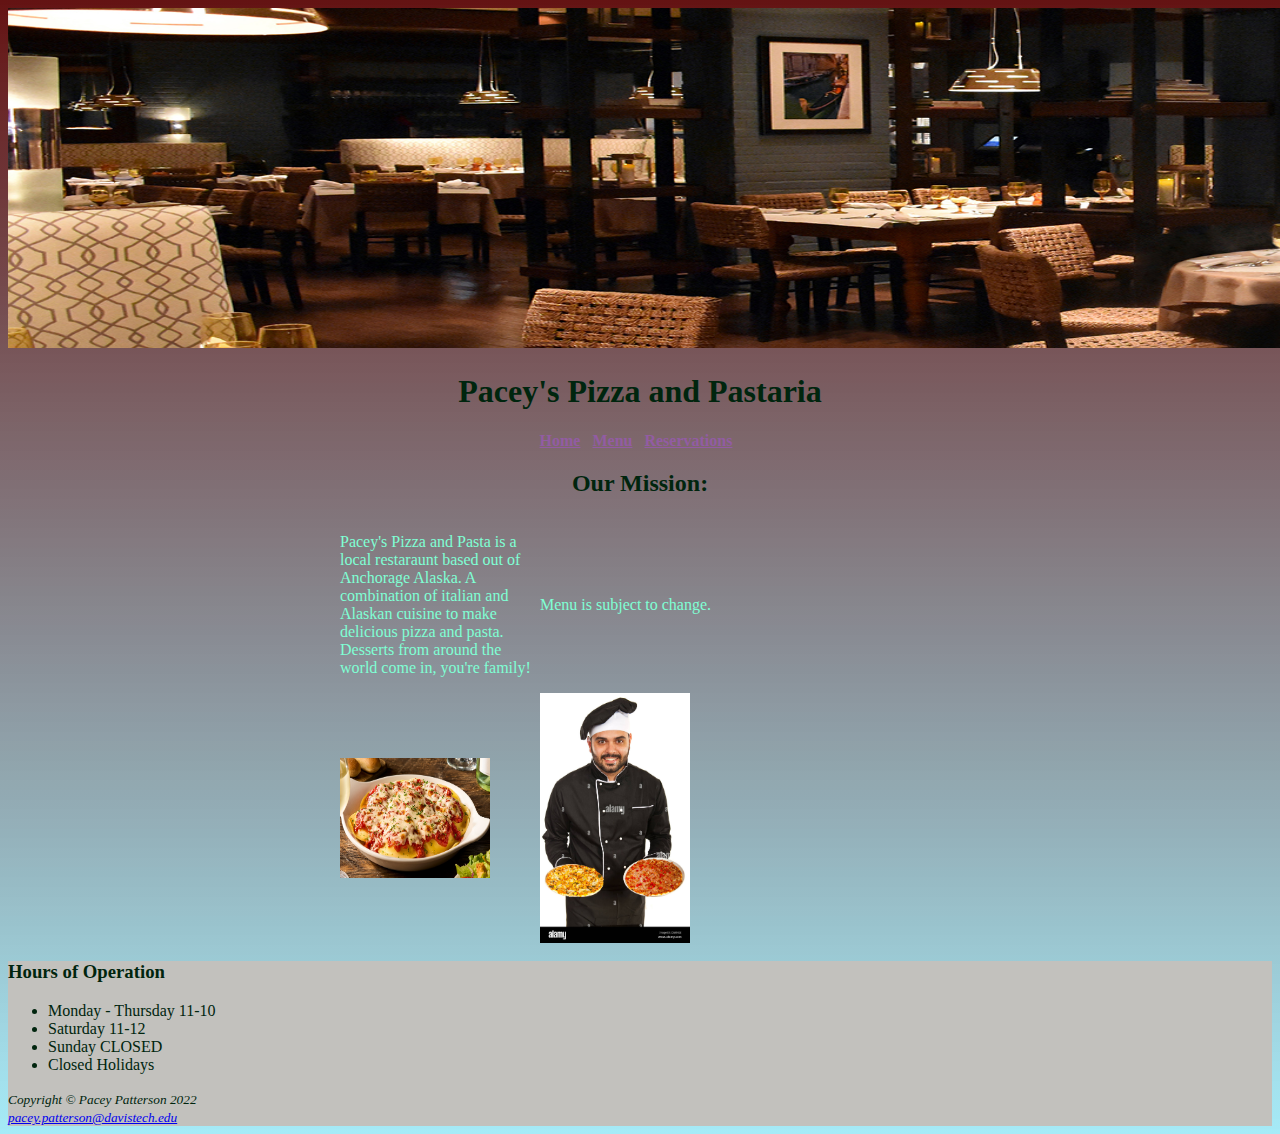
<file: index.html>
<!DOCTYPE html>
<html lang="en">

<head>
	<title>Pacey's Pizza and Pastaria</title>
	<meta charset="utf-8">
	<link href="myrestaraunt.css" rel="stylesheet">
</head>

<body>

	<div>
		<img src="italianrestaraunt.jpg" alt="Italian Restaraunt" height="340" width="2000">
	</div>

	<header>
		<h1>Pacey's Pizza and Pastaria</h1>
	</header>
	<nav>
		<b>
			<a href="index.html">Home</a> &nbsp;
			<a href="menu.html">Menu</a> &nbsp;
			<a href="reservations.html">Reservations</a> &nbsp;
		</b>
	</nav>
	<main>
		<div id="aside">
			
			<h2>Our Mission: </h2>
		</div>
			<div id="gallery">
				<p>
					Pacey's Pizza and Pasta is a local restaraunt
					based out of Anchorage Alaska. A combination
					of italian and Alaskan cuisine to make delicious
					pizza and pasta. Desserts from around the world
					come in, you're family!
				</p>
				<p>
					Menu is subject to change.
				</p>
			</div>
				
			<div id="gallery">
					<img src="ravioli.jpg" alt="Ravioli" height="120" width="150">

					<img src="chef.jpg" alt="Chef" height="250" width="150">
				</div>
	</main>
	<footer>
		<h3>Hours of Operation</h3>
		<ul>
			<li>
				Monday - Thursday 11-10</li>
			<li>Saturday 11-12</li>
			<li>Sunday CLOSED</li>
			<li>Closed Holidays</li>
		</ul>
		<small><i>
				Copyright &copy; Pacey Patterson 2022<br>
				<a href="mailto:pacey.patterson@davistech.edu">
					pacey.patterson@davistech.edu
				</a>
			</i></small>
	</footer>
</body>

</html>
</file>
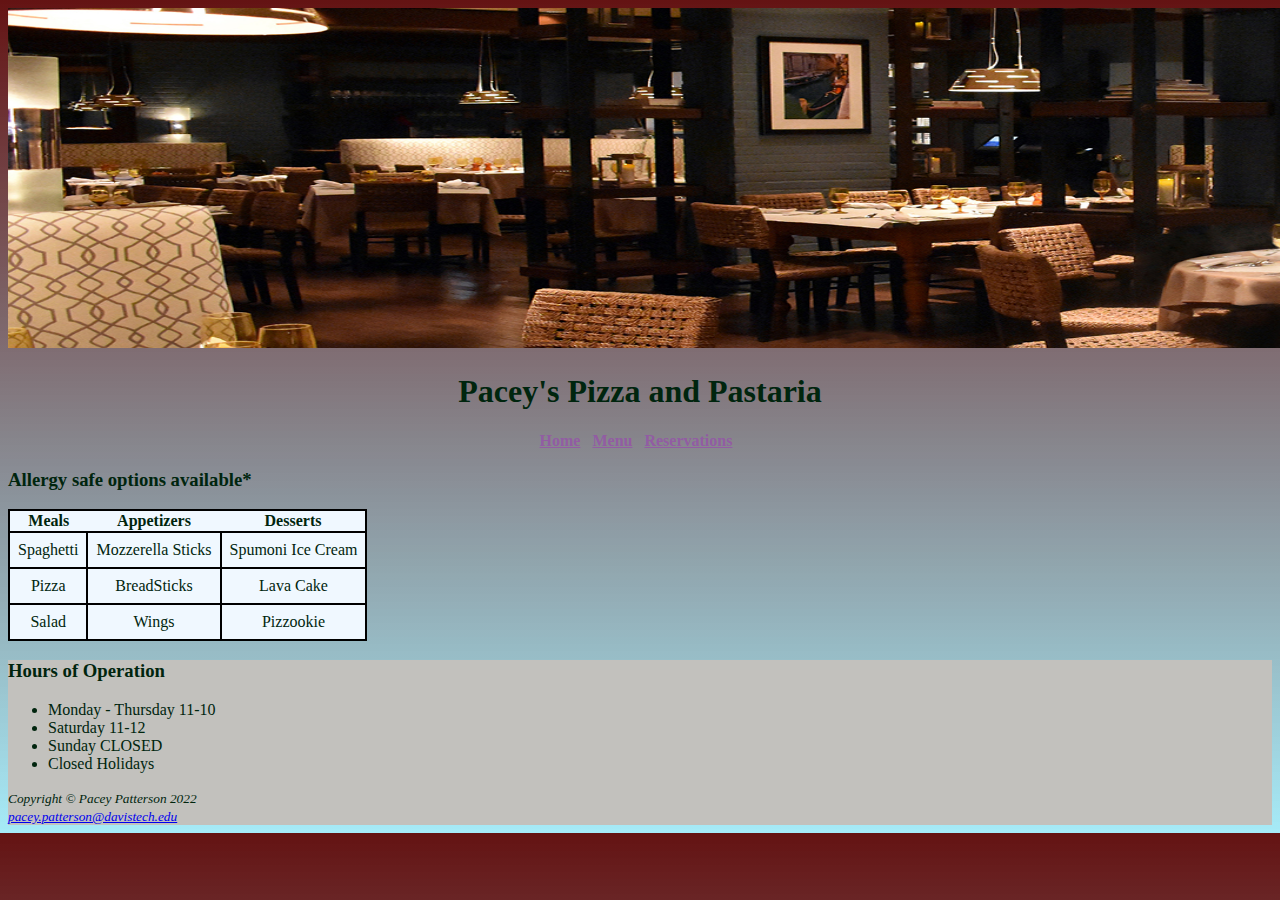
<file: menu.html>
<!DOCTYPE html>
<html lang="en">

<head>
	<title>Pacey's Pizza and Pastaria</title>
	<meta charset="utf-8">
	<link href="myrestaraunt.css" rel="stylesheet">
</head>

<body>

	<div>
		<img src="italianrestaraunt.jpg" alt="Italian Restaraunt" height="340" width="2000">
	</div>

	<header>
		<h1>Pacey's Pizza and Pastaria</h1>
	</header>
	<nav>
		<b>
			<a href="index.html">Home</a> &nbsp;
			<a href="menu.html">Menu</a> &nbsp;
			<a href="reservations.html">Reservations</a> &nbsp;
		</b>
	</nav>
	<main>
		
			
			<h3>Allergy safe options available*</h3>
			<table>
				<tr>
					<th>Meals</th>
					<th>Appetizers</th>
					<th>Desserts</th>
					
				</tr>
	
				<tr>
					<td>Spaghetti</td>
					<td class="text">Mozzerella Sticks</td>
					<td>Spumoni Ice Cream</td>
				</tr>
				<tr>
					<td>Pizza</td>
					<td class="text">BreadSticks</td>
					<td>Lava Cake</td>
				</tr>
				<tr>
					<td>Salad</td>
					<td class="text">Wings </td>
					<td>Pizzookie</td>
				</tr>
	
			</table>

			
	</main>
	<footer>
		<h3>Hours of Operation</h3>
		<ul>
			<li>
				Monday - Thursday 11-10</li>
			<li>Saturday 11-12</li>
			<li>Sunday CLOSED</li>
			<li>Closed Holidays</li>
		</ul>
		<small><i>
				Copyright &copy; Pacey Patterson 2022<br>
				<a href="mailto:pacey.patterson@davistech.edu">
					pacey.patterson@davistech.edu
				</a>
			</i></small>
	</footer>
</body>

</html>
</file>
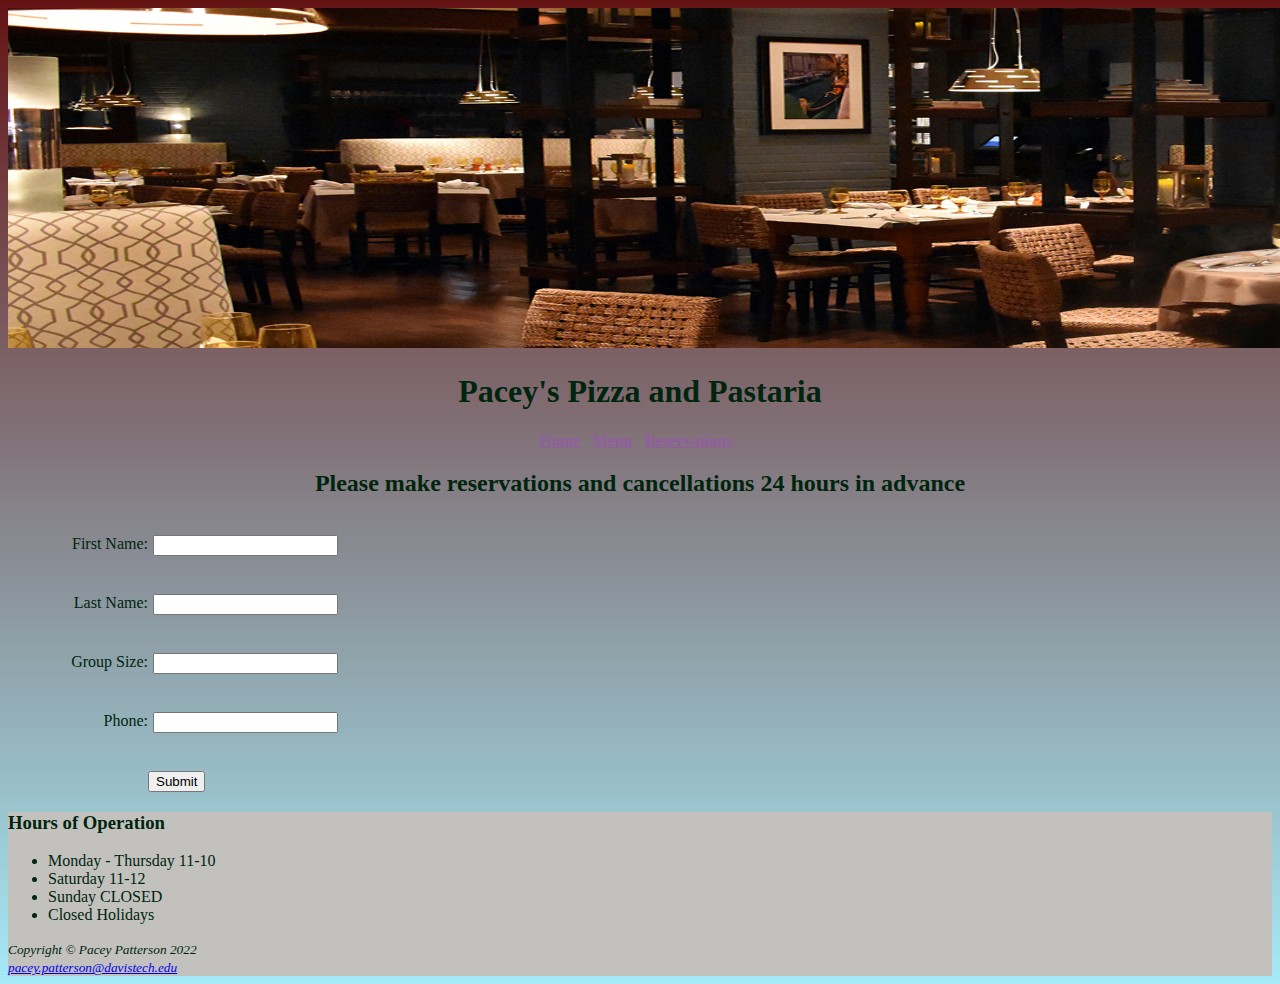
<file: reservations.html>
<!DOCTYPE html>
<html lang="en">

<head>
	<title>Pacey's Pizza and Pastaria</title>
	<meta charset="utf-8">
	<link href="myrestaraunt.css" rel="stylesheet">
</head>

<body>

	<div>
		<img src="italianrestaraunt.jpg" alt="Italian Restaraunt" height="340" width="2000">
	</div>

	<header>
		<h1>Pacey's Pizza and Pastaria</h1>
	</header>
	<nav>
		<b>
			<a href="index.html">Home</a> &nbsp;
			<a href="menu.html">Menu</a> &nbsp;
			<a href="reservations.html">Reservations</a> &nbsp;
		</b>
	</nav>
	<main>
		
			
			<h2>Please make reservations and cancellations 24 hours in advance</h2>
			<form method="post" action="https://webdevbasics.net/scripts/demo.php">
				<br><label for="myFName">First Name:</label>
				<input type="text" name="myFName" id="myFName">
				<br><label for="myLName">Last Name:</label>
				<input type="text" name="myLName" id="myLName">
				<br><label for="myGroup">Group Size:</label>
				<input type="text" name="myGroup" id="myGroup">
				<br><label for="myPhone">Phone:</label>
				<input type="text" name="myPhone" id="myPhone" maxlength="12">
				<br><input id="mySubmit" type="submit" value="Submit">
			 </form>
	
			
	</main>
	<footer>
		<h3>Hours of Operation</h3>
		<ul>
			<li>
				Monday - Thursday 11-10</li>
			<li>Saturday 11-12</li>
			<li>Sunday CLOSED</li>
			<li>Closed Holidays</li>
		</ul>
		<small><i>
				Copyright &copy; Pacey Patterson 2022<br>
				<a href="mailto:pacey.patterson@davistech.edu">
					pacey.patterson@davistech.edu
				</a>
			</i></small>
	</footer>
</body>

</html>
</file>
<file: myrestaraunt.css>
header {
    text-align: center;
}

nav {
    text-align: center;
}

body {
    background-color: #8ee5f58a;
    background-image: linear-gradient(to bottom, #641313, #8ee5f58a);
    color: #00250e;
}

footer {
    background-color: rgb(194, 193, 189);
}

p {
    color: aquamarine;
}

#content {
    display: flex;
    flex-direction: center;
    flex-wrap: wrap;
    justify-content: center;
    justify-content: space-around;
}

#main {
    min-width: 20em;
    display: flex;
    justify-content: center;
}

#aside {
    flex: 6;
    min-width: 20em;
    display: flex;
    justify-content: center;
    align-items: center;
    flex-direction: column;

}

#gallery {
    display: grid;
    grid-template-columns: repeat(3, 200px);
    grid-template-rows: auto;
    grid-gap: 1em;
    gap: 0em;
    align-items: center;
    flex-direction: column;
    justify-content: center;
}

table {
    border: solid 2px #000000;
    border-collapse: collapse;
    background-color: aliceblue;
}

td {
    padding: 0.5em;
    border: solid 2px #000000;
    text-align: center;
}

h2 {
    text-align: center;
}

input {
    display: block;
    margin-bottom: 20px;
}

label {
    float: left;
    display: block;
    text-align: right;
    width: 140px;
    padding-right: 5px;
}

input[type="submit"] {
    margin-left: 140px;
}

nav ul {
    list-style-type: none;
    margin: 0;
    padding-left: 0;
    font-size: 1.2em;
}

nav a:link {
    color: #925ca3;
}

nav a:visited {
    color: #f3b04b;
}

nav a:hover {
    color: #a42A2a;
}
</file>
